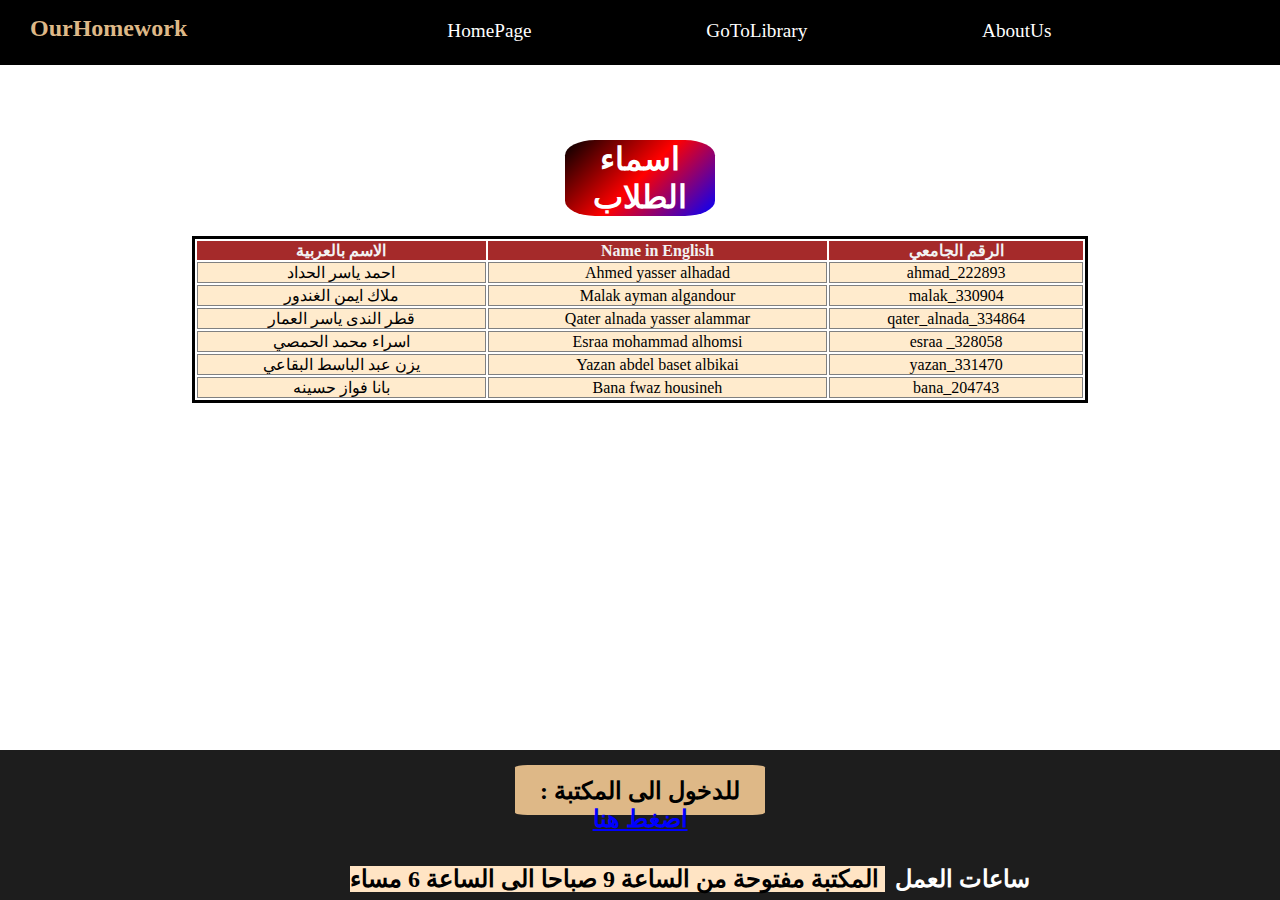
<file: index.html>
<!DOCTYPE html>
<html lang="ar">
<head>
    <meta charset="UTF-8">
    <meta name="viewport" content="width=device-width, initial-scale=1.0">
    <title>الصفحة الرئيسية</title>
    <link rel="stylesheet" href="style.css">
</head>
<body>
    <nav>

        <div class="nav">
            <span class="span-nav">OurHomework</span>
            <ul class="ul-nav">
                <li class="li-nav"><a href="home.html">HomePage</a></li>
                <li class="li-nav"><a href="Books.html">GoToLibrary</a></li>
                <li class="li-nav"><a href="AboutUs.html">AboutUs</a></li>
            </ul>
        </div>
    </nav>
    <h1 class="BranchOfHeaderHome" style="margin-top: 75px;">اسماء الطلاب</h1>
        <table class="table-home">
            <tr>
                <th class="th-home">الاسم بالعربية</th>
                <th class="th-home">Name in English</th>
                <th class="th-home">الرقم الجامعي</th>
            </tr>
            <tr>
                <td class="td-home">احمد ياسر الحداد</td>
                <td class="td-home">Ahmed  yasser alhadad</td>
                <td class="td-home"> ahmad_222893</td>
            </tr>
            <tr>
                <td class="td-home">ملاك ايمن الغندور</td>
                <td class="td-home">Malak  ayman algandour</td>
                <td class="td-home">malak_330904</td>
            </tr>
            <tr>
                <td class="td-home">قطر الندى ياسر العمار</td>
                <td class="td-home">Qater alnada yasser alammar</td>
                <td class="td-home">qater_alnada_334864</td>
            </tr>
            <tr>
                <td class="td-home">اسراء محمد الحمصي</td>
                <td class="td-home"> Esraa mohammad alhomsi  </td>
                <td class="td-home"> esraa _328058 </td>
            </tr>
                <td class="td-home">يزن عبد الباسط البقاعي</td>
                <td class="td-home"> Yazan abdel baset albikai </td>
                <td class="td-home"> yazan_331470</td>
            </tr>
            <tr>
                <td class="td-home">  بانا فواز حسينه</td>
                <td class="td-home">Bana fwaz housineh </td>
                <td class="td-home"> bana_204743 </td>
            </tr>
        </table>

<footer>
    <div class="footer">
    <h2 class="h2-home">للدخول الى المكتبة :  <a href="Books.html" class="a-home">اضغط هنا</a></h2>
    <p class="p2-footer">  المكتبة مفتوحة من الساعة 9 صباحا الى الساعة 6 مساء </p>
    <p class="p1-footer"> ساعات العمل</p>
    </div>
</footer>
      
</body>
</html>
</file>
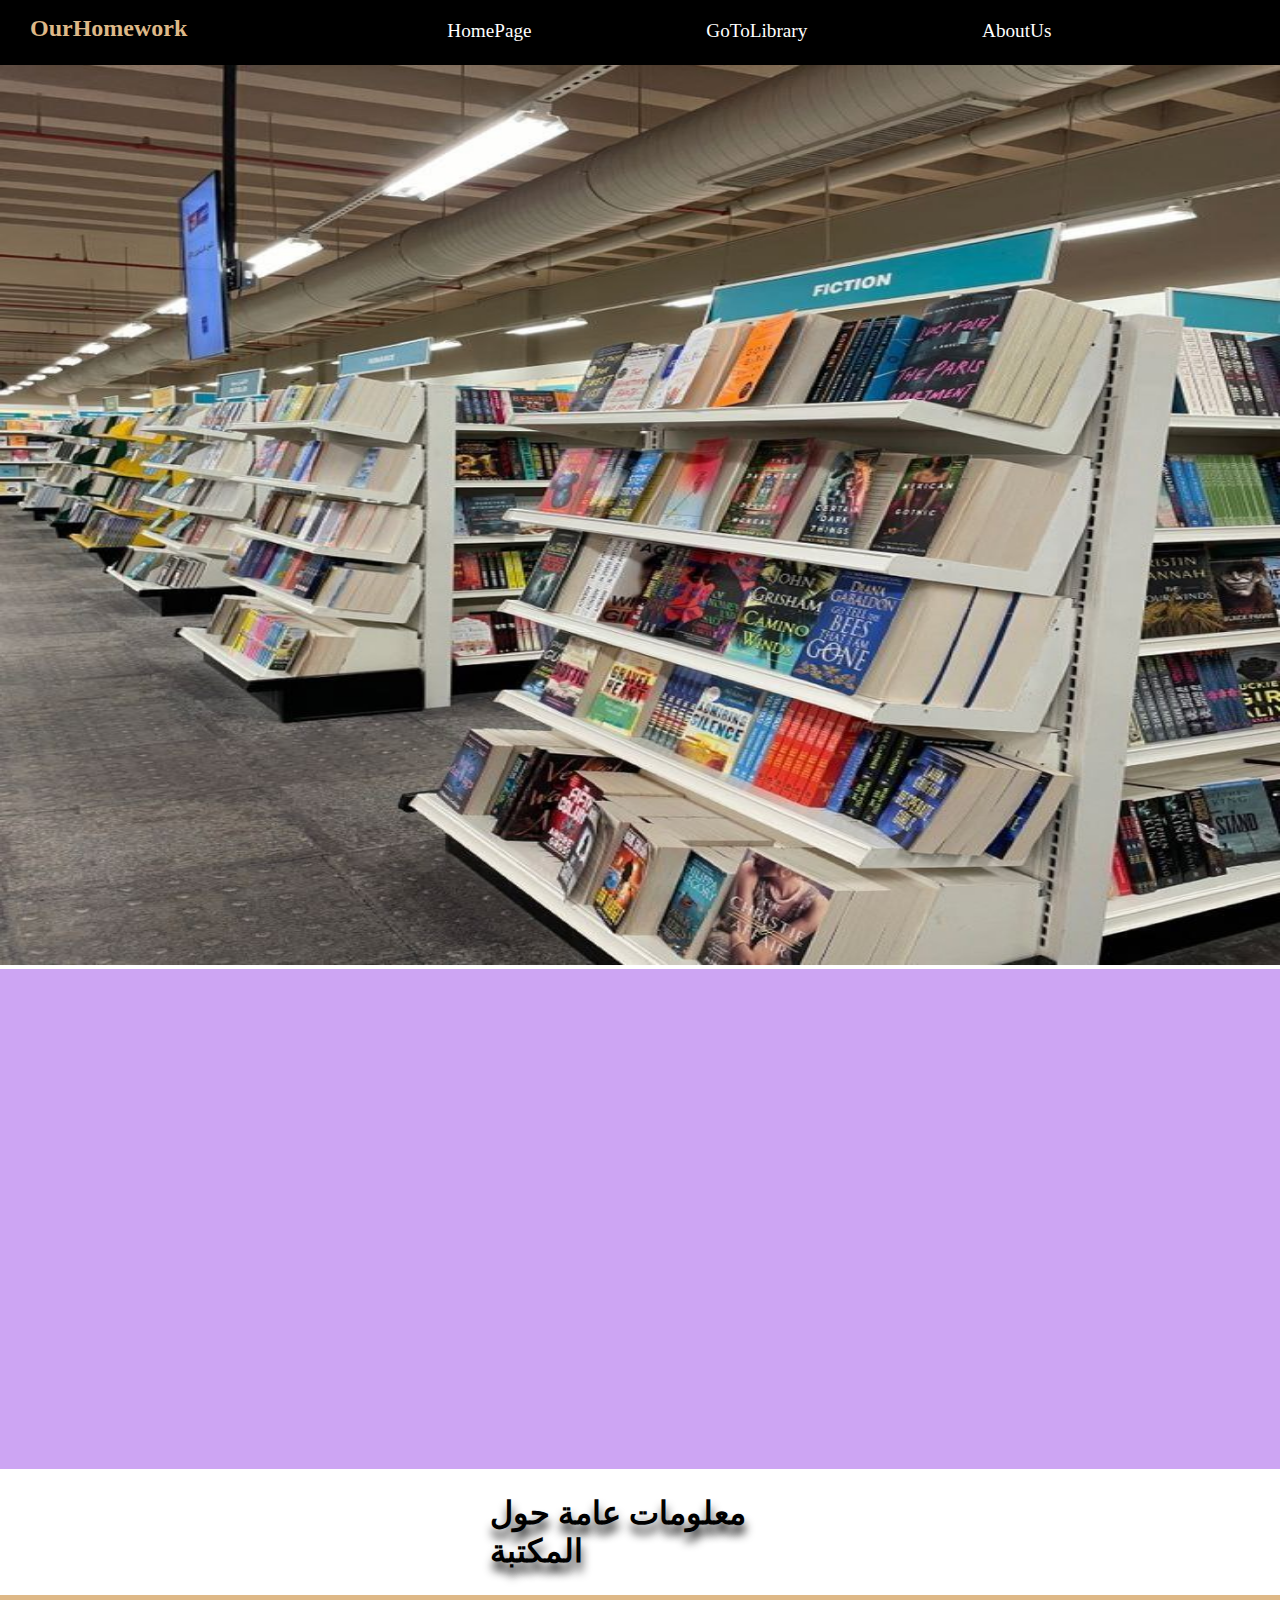
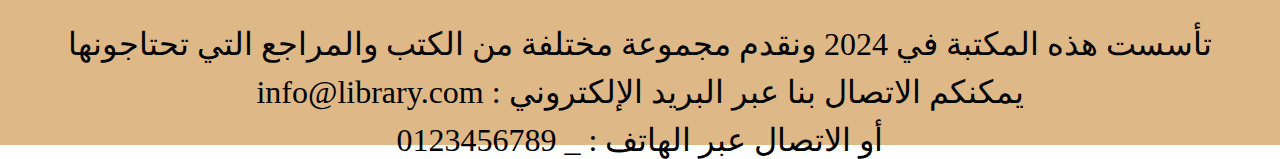
<file: AboutUs.html>
<!DOCTYPE html>
<html lang="en">
<head>
    <meta charset="UTF-8">
    <meta name="viewport" content="width=device-width, initial-scale=1.0">
    <title>Document</title>
    <link rel="stylesheet" href="style.css">
</head>
<body>
    
    
    <nav>

        <div class="nav">
            <span class="span-nav">OurHomework</span>
            <ul class="ul-nav">
                <li class="li-nav"><a href="home.html">HomePage</a></li>
                <li class="li-nav"><a href="Books.html">GoToLibrary</a></li>
                <li class="li-nav"><a href="AboutUs.html">AboutUs</a></li>
            </ul>
        </div>
    </nav>

    <img src="img/library.jpg"alt="مكتبة" class="photo-aboutUs">

        <div id="divaaa" style="width: 100%; height: 500px; background-color:rgba(137, 43, 226, 0.425) ; padding-top: 120px;">
        </div>
    
        <h2 class="info">    معلومات عامة حول المكتبة   </h2>
        <div class="footer-aboutUs">
            <p class="choses-book">تأسست هذه المكتبة في 2024  ونقدم مجموعة مختلفة من الكتب  والمراجع التي تحتاجونها </p>
            <p class="choses-book">  info@library.com : يمكنكم الاتصال بنا عبر البريد الإلكتروني </p>
            <p class="choses-book">أو  الاتصال عبر الهاتف : _ 0123456789</p>
        </div>
        <script src="aboutus.js"></script>

</body>
</html>
</file>
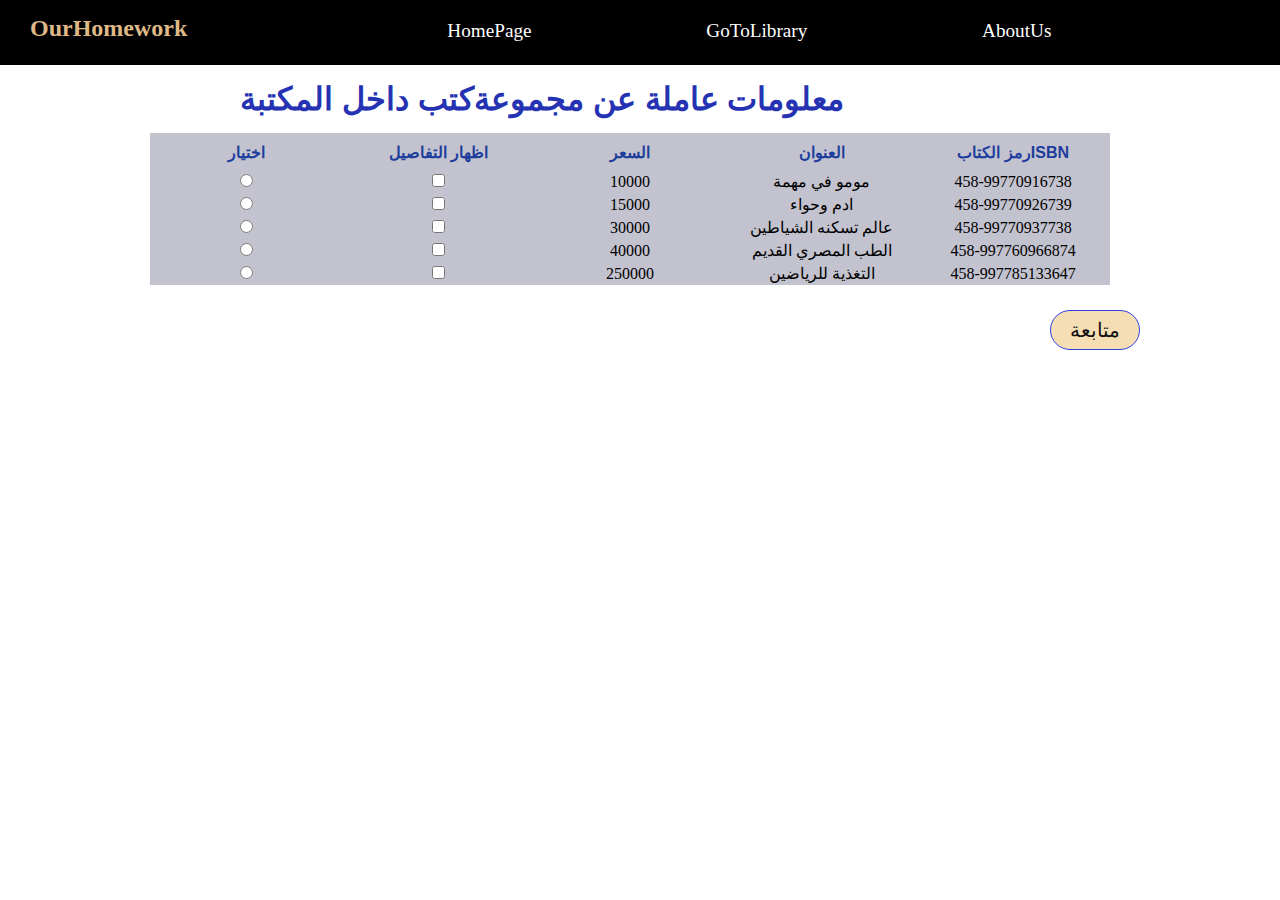
<file: Books.html>
<!DOCTYPE html>
<html lang="ar">
<head>
    <meta charset="UTF-8">
    <meta name="viewport" content="width=device-width, initial-scale=1.0">
    <link rel="stylesheet" href="style.css">
    <title>Document</title>
</head>
<body >
    
    <nav>

        <div class="nav">
            <span class="span-nav">OurHomework</span>
            <ul class="ul-nav">
                <li class="li-nav"><a href="home.html">HomePage</a></li>
                <li class="li-nav"><a href="Books.html">GoToLibrary</a></li>
                <li class="li-nav"><a href="AboutUs.html">AboutUs</a></li>
            </ul>
        </div>
    </nav>


    <h1 class="h1">معلومات عاملة عن مجموعةكتب داخل المكتبة</h1>
    
    <table class="table-book">
        
        <tr class="tr-table">
            <th>اختيار</th>
            <th>اظهار التفاصيل</th>
            <th>السعر</th>
            <th>العنوان</th>
            <th>رمز الكتابISBN</th>
        </tr>


        <tr class="tr-table">
            <td><input type="radio" id="radio"/></td>
            <td> <input type="checkbox" id="1"/></td>
            <td id="price1">10000</td>
            <td id="name1">مومو في مهمة</td>
            <td id="id1">458-99770916738</td>
        </tr>
    </table>
    <div class="div-book1" id="div1">
        <h3 id="author1" >الناشر:حقوق الطبع والنشر</h3>

        <p > تصنيف الكتاب :قصص أطفال مستمدة من التراث الثقافي المحلي</p>
        <p id="detailes1">ملخص: تهدف هذه القصة الى تعريف الأطفال بشجرة اللبان العطرية التي تنبت في جنوب عمان لتعرف الأطفال على أعرق وأهم ميناء عماني في تاريخ الحضارات القديمة</p>
        <span class="div-book1-span"> أهم ثلاث كتب</span>
        <img src="img/yy.jpeg" alt="l" class="photo-books"/>
        <img src="img/gg.jpeg" alt="l" class="photo-books"/>
        <img src="img/oo.jpeg" alt="l" class="photo-books"/>
    </div>

    <table class="table-book">
        
        <tr class="tr-table">
        
            <td><input type="radio" id="radio2" /></td>
            <td><input type="checkbox" id="2"/></td>
            <td id="price2">15000</td>
            <td id="name2">ادم وحواء</td>
            <td id="id2">458-99770926739</td>
        </tr>
    </table>

    <div class="div-book1" id="div2">
        <h3 id="author2">الناشر:علاء حامد</h3>
        <p id="detailes2">تصنيف الكتاب:قصص الانبياء ملخص: علم الله تعالى ادم جميع الأسماء وخلق زوجته حواء وأمرهما بالعيش في الجنة وان ينعمان بكل مافيها عدا شجرة واحدة الا ان ابليس اغواهم واكلا من الشجرة</p>
        <span class="div-book1-span">أهم ثلاث كتب</span>
        <img src="img/images1.jpeg" alt="l" class="photo-books"/>
        <img src="img/images2.jpeg" alt="l" class="photo-books"/>
        <img src="img/images3.jpeg" alt="l" class="photo-books"/> 
    </div>
    <table class="table-book">
        <tr class="tr-table">
            <td><input type="radio" id="radio3"/></td>
            <td><input type="checkbox"id="3"/></td>
            <td id="price3">30000</td>
            <td id="author3">عالم تسكنه الشياطين</td>
            <td id="id3">458-99770937738</td>
        </tr>       
    
    </table> 
    <div class="div-book1" id="div3">
        <h3 id="author3">الناشر:رندم هاوس</h3>
        <p id="detailes3">ملخص: ينص ساغان على انه عندما يتم تقديم افكار جديدة للنظر فيها يجب اختبارها عن طريق التفكير المشكك ويجب أن تقف أمام استجواب صارم </p>
        <span class="div-book1-span">أهم ثلاث كتب</span>
        <img src="img/im.jpeg" alt="l" class="photo-books"/>
        <img src="img/images5.jpeg" alt="l" class="photo-books"/>
        <img src="img/images6.jpeg" alt="l" class="photo-books"/> 
    </div>

    <table  class="table-book">
        <tr class="tr-table">
            <td><input type="radio" id="radio4"/></td>
            <td><input type="checkbox" id="4"/></td>
            <td id="price4">40000</td>
            <td id="name4">الطب المصري القديم</td>
            <td id="id4">458-997760966874</td></tr>
    </table>
    <div class="div-book1" id="div4">
        <h3 id="author4">الناشر:وكالة الصحافة العربية</h3>
        <p id="detailes4">  تصنيف الكتاب :كتب طبية
            ملخص:قدماء المصريين من أقدم الشعوب التي سبقت غيرها في بحث
            <br>  الأمراض وعلاجها ,ومما لا جدال فيه أن التعريف بمديناتنا القديمة يحفزنا
            على العمل لكي نستعيد مكانتنا بين الأمم المتحضرة فالعلم هو عماد
            <br> المدينة في العصر الحاضر,والتعمق في دراسة القديم يحفز الجيل الجديد للاهتمام بالأبحاث
            الحديثة ويخلق منا علماء يكتشفون ويخترعون وهذا الكتاب<br>
            لا يقتصر على تعريفنا بالماضي وانما يوجهنا أيضا لكي نفتح آفاقا جديدة للمستقبل</p>
        <span class="div-book1-span">أهم ثلاث كتب </span>
        <img src="img/images7.jpeg" alt="l" class="photo-books"/>
        <img src="img/images8.jpeg" alt="l" class="photo-books"/>
        <img src="img/images9.jpg" alt="l" class="photo-books"/>
    </div>

    <table class="table-book">
        <tr class="tr-table">
            <td><input type="radio" id="radio5"/></td>
            <td><input type="checkbox" id="5"/></td>
            <td id="price5">250000</td>
            <td id="name5">التغذية للرياضين</td>
            <td id="id5">458-997785133647</td>
        </tr>
    </table>

    <div class="div-book1" id="div5">
        <h3 id="author5">الناشر:هشام مصطفى عيسى</h3>
        <p id="detailes5"> تصنيف الكتاب:كتب رياضية
            ملخص:لا يخفى على أحد أهمية التغذية فهو المصدر الرئيسي للطاقة والنشاط فيحتاج
            <br>الجسم كمياتت معينة من الطعام لاعطائه العناصر الغذائيةالمفيدة التي يحتاجها لصحةالجسم وسلامته
        </p>
        <span class="div-book1-span">أهم ثلاث كتب</span>
        <img src="img/images10.jpeg" alt="l" class="photo-books"/>
        <img src="img/images11.jpeg" alt="l" class="photo-books"/>
        <img src="img/imagesf.jpeg" alt="l" class="photo-books"/>
    </div>
    
        <button class="iwb" id="continue">متابعة</button>

    <form class="form" id="form">
        <div class="parent">

            <div class="footer-book">
                
                <div>
                    <span>Enter your name: </span><input type="text" class="imputs"/>
                </div>
                <div>
                    <span>Enter Your Nationality Number: </span><input type="text" maxlength="12" required id="national"/>
                </div>
                <div>
                    <span>Enter Your Birthdate: </span> <input type="date"/>
                </div>
                <div>
                    <span>Enter Your Email: </span>  <input type="email" placeholder="email@example.com"/>
                </div>
                <div>
                    <span>Enter Your Phone: </span>  <input type="text"   />
                </div>
            </div>
            <button class="iwb" style="margin-left: 700px;" id="send">send</button>
        </div>
     </form>

<script src="myFunctions.js"></script>

</body>
</html>
</file>
<file: style.css>
*{
    margin: 0;
    padding: 0;
    box-sizing: border-box;
}
.table-home{
    width: 70%;
    margin: 0 auto;
    margin-top: 20px;
    text-align: center;
    border: 3px solid black;
    position: relative;
}
.td-home {border: 1px solid grey;
    text-align: center;
    
    background-color: blanchedalmond; 
}

.a-home{
    color: blue;
}

.th-home{
    background-color: brown;
    color: #f2f2f2;
}

.ul-nav{
    display: inline;
    padding-bottom: 15px;
    color: white;
    margin-top: 20px;
    font-size: larger;
    position: relative;
}

.li-nav{
    list-style: none;
    display: inline;
    margin-left: 170px;
    text-align: center;
}
.li-nav>a{
    text-decoration: none;
    color: white;
}
.span-nav{
    font-size: x-large;
    font-weight: bolder;
    color: burlywood;
    margin-right: 90px;
    margin-top: 15px;
    margin-left: 30px;
}
.nav{
    display: flex;
    background-color: black;
    width: 100%;
    height: 65px;
}
.li-nav:hover{
    color: bisque;
    cursor: pointer;
}
.li-nav::before{
    content: '';
    background-color:blanchedalmond;
    width: 0px;
    height: 2px;
    position: absolute;
    bottom: 15px;
    transition: 0.5s;
}
.li-nav:hover::before{
    width: 90px;
}
.h2-home{
    width: 250px;
    margin: 0 auto;
    background-color: burlywood;
    text-align: center;
    height: 50px;
    padding-top: 12px;
    border-radius: 5%;
    margin-top: 15px;
margin-bottom: 50px;
}
.p1-footer{
    width: auto;
    margin: 20px;
    margin-left: 5px;
    display: inline;
    font-size: x-large;
    font-weight: bolder;
    color: white;
}
.p2-footer{
    width: auto;
    margin: 20px;
    margin-right: 5px;
    display: inline;
    font-size: x-large;
    font-weight: bolder;
    color: black;
    margin-left: 350px;
    background-color: bisque;
}
.footer{
    background-color: #1d1d1d;
    position: absolute;
    bottom: 0;
    width: 100%;
    height: 150px;
}

.BranchOfHeaderHome{
    background: linear-gradient(135deg,black,red,blue);
    color: white;
    width: 150px;
    text-align: center;
    border-radius: 20%;
    margin: 0 auto;
}

.photo-books{
    width: 200px;
    height: 300px;
    margin: 35px ;
}

.photo-books:hover{
    transform: scale3d(1.1,1.1,1.1);
    box-shadow: 1px 1px 40px 1px yellow;
}
.table-book{
    border-color: #130f12;
    margin-left: 150px;
    background-color: rgb(195, 195, 207);
    width: 75%;
}
.div-book1{
    width: 75%;
    border: 3px solid #130f127e;
    margin-left: 150px;
    text-align: center;
    font-family: 'Lucida Sans', 'Lucida Sans Regular', 'Lucida Grande', 'Lucida Sans Unicode', Geneva, Verdana, sans-serif;
    font-size: large;
    display: none;
}

.div-book1-span{
    width: 120px;
    margin: 0 auto;
    margin-top: 10px;
    border-radius: 25px;
    background-color: #050608;
    display: block;
    color: #809ffc;
}

.div-book1>h3{
    background-color: #1d3d9c71;
    margin-bottom: 10px;
    color: black;
    font-style: oblique;
    height: 70px;
    padding-top: 20px;
}
.div-book1>p{
    color: black;
    width: 700px;
    margin: 0 auto;
}

.footer-book{
    width: 600px;
    margin: 0 auto;
    position: relative;
    height: 200px;
    margin-top: 20px;
}

.form{
    height: 450px;
    padding-top: 60px;
    background-color: #050608c7;
    display: none;
}

.parent{
    background-color: rgb(51, 46, 41);
    width: 1000px;
    height: 350px;
    margin: 0 auto;
    padding-top: 20px;
    border-radius: 25px;
}
.footer-book>div>span{
    position: absolute;
    left: 0;
    color: black;
    font-size: large;
    font-weight: 700;
}
.footer-book>div>input{
    border: none;
    border-bottom: #130f12 solid 2px;
    border-radius: 25px;
    height: 25px;
    padding: 8px;
    margin-left: 275px;
}

.footer-book>div>input:hover{
    border: none;
    background-color: #1d3d9c6c;
    border-radius: 25px;
}

.footer-book>div>input::placeholder{
    text-align: center;
}

.footer-book>div>input:hover::placeholder{
    color: white;
}
.footer-book>div{
    margin-bottom: 10px;
    background: linear-gradient(135deg,rgb(189, 179, 245),gold,rgb(189, 179, 245));
    height: 35px;
    padding-top: 3px;
}

.footer-book>div>input:focus
{
    color: white;
    background-color: #1d1d1d;
}
.h1{font-size: larger;
    font-family: Tahoma, Geneva, Verdana, sans-serif;
    color: #2533b3;
    font-size: xx-large;
    width: 800px;
    margin: 0 auto;
    margin-top: 15px;
    margin-bottom: 15px;
}
.tr-table>th{
    font-family: Arial, Helvetica, sans-serif;
    font-style: normal;
    color: #1d3d9c;
    height: 35px;
}

.tr-table>td{
    width: 180px;
    text-align: center;
}
.iwb{
    border: 1px solid #2e40e3;
    margin: 25px 1050px;
    width: 90px;
    height: 40px;
    color: #130f12;
    border-radius:  30px;
    background-color: wheat;    
    font-size: 20px;
}
.iwb:hover{
    background-color: rgb(189, 163, 116);
    cursor: pointer;
    
}

.photo-aboutUs{
    width: 100%;
    height: 100vh;
    margin-bottom: 0px;
}

.info{
    width: 300px;
    margin: 25px auto;
    font-size: xx-large;
    font-weight: bolder;
    text-shadow: 1px 9px  10px #1d1d1d;
}
.p-aboutUs{
    width: 500px;
    margin: 15px auto;
}
.footer-aboutUs{
    background-color: burlywood;
    height: 150px;
    padding-top: 20px;
}

.choses-book{
    color: black;
    font-size: xx-large;
    margin: 0 auto;
    width:fit-content;
    margin-top: 10px;
}
</file>
